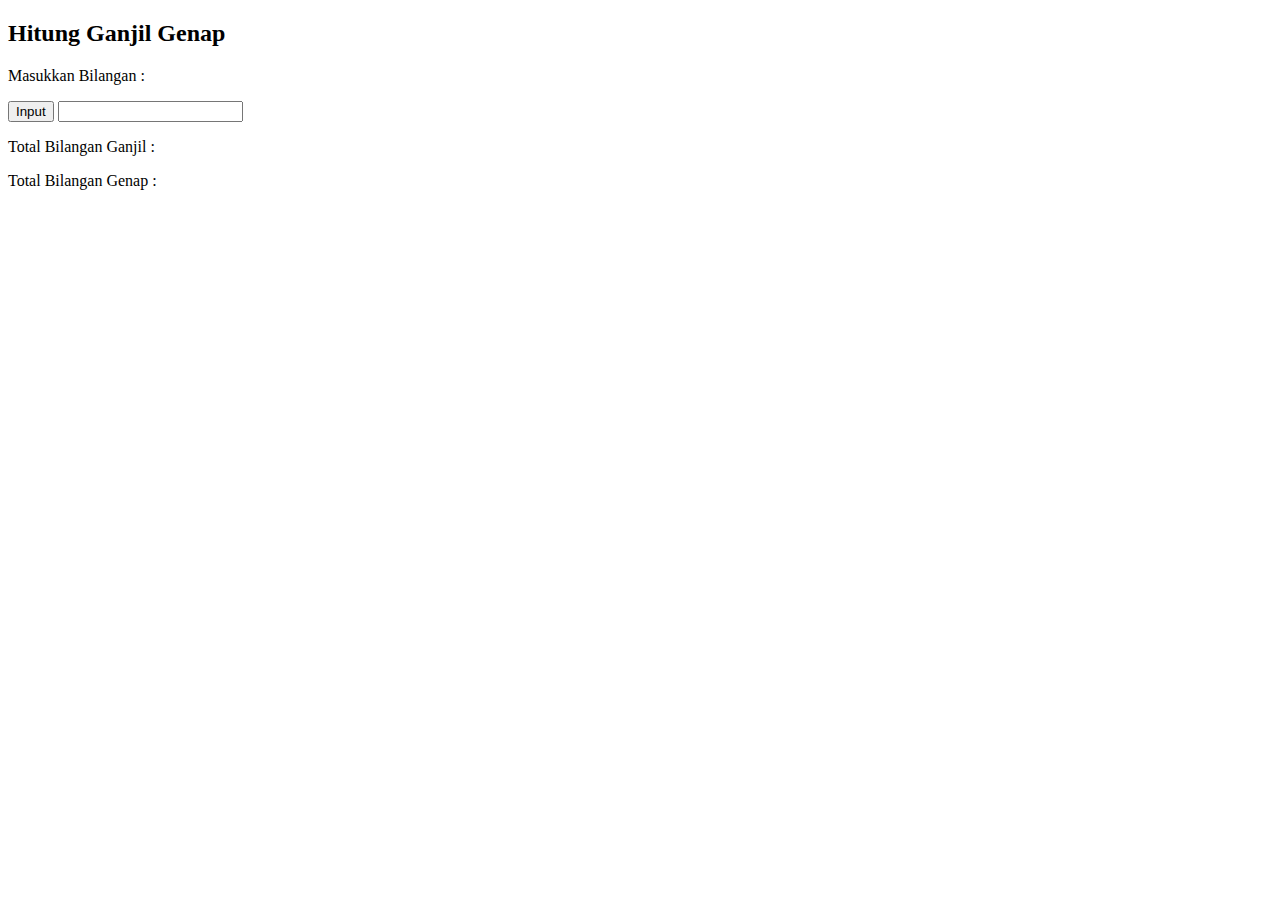
<file: prak4/index.html>
<!-- Nama    : Benedictus Budhi Dharmawan
NIM     : 121140098
Kelas   : Pemrograman Web (RB) -->

<!DOCTYPE html>
<html lang="en">
<head>
    <meta charset="UTF-8">
    <meta name="viewport" content="width=device-width, initial-scale=1.0">
    <title>Ganjil Genap</title>
</head>
<body>
    <H2>Hitung Ganjil Genap</H2>
    <p>Masukkan Bilangan : </p>

    <button onclick="ganjil_genap()">Input</button>
    <input type="number" id="input">

    <p>Total Bilangan Ganjil : <span id="odd"></span></p>
    <p>Total Bilangan Genap : <span id="even"></span></p>
    
    <script src="script_gangen.js"></script>
</body>
</html>
</file>
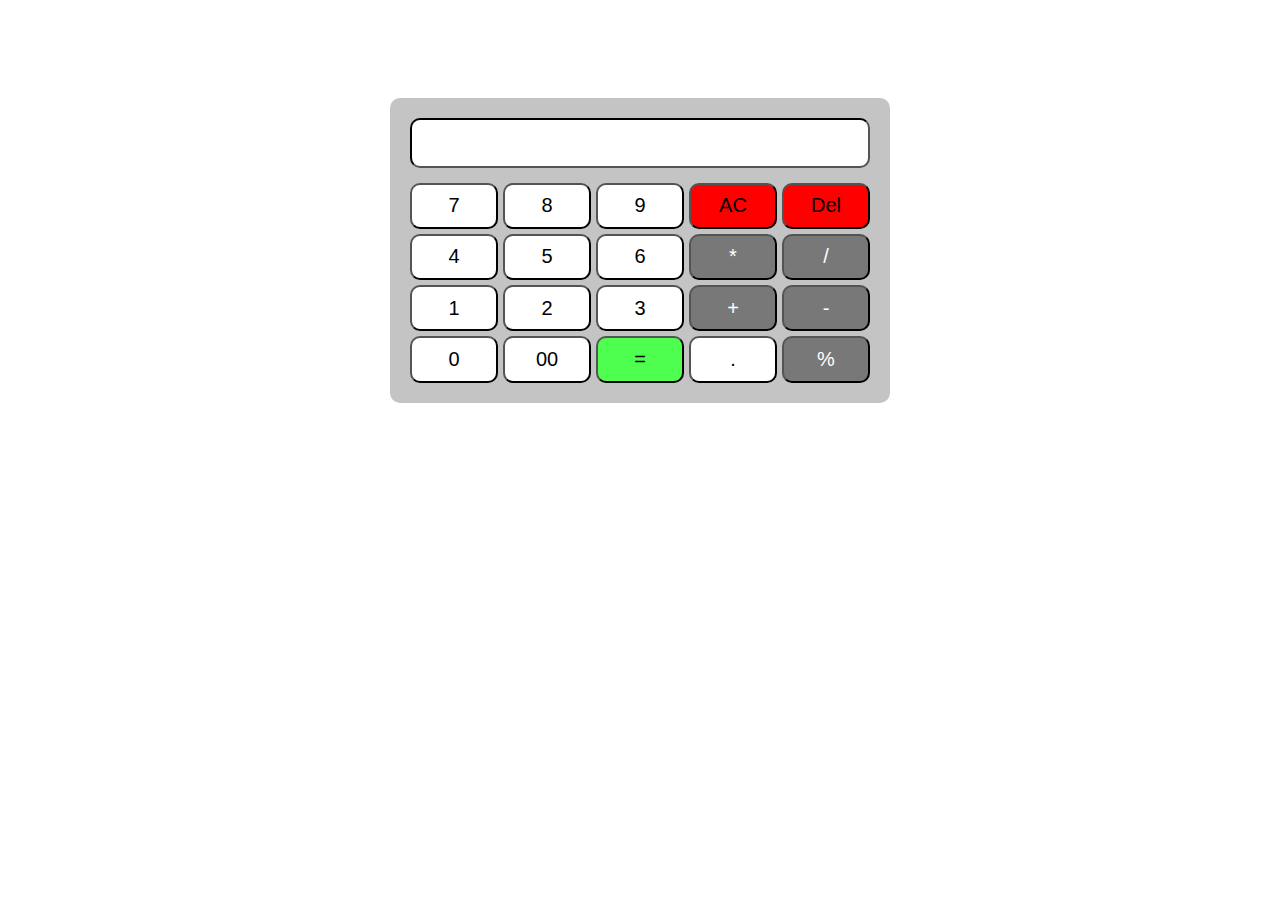
<file: prak5/index.html>
<!-- Nama   : Benedictus Budhi Dharmawan -->
<!-- NIM    : 121140098 -->
<!-- Kelas  : Pemrograman Web RB -->

<!DOCTYPE html>
<html lang="en">
<head>
    <meta charset="UTF-8">
    <meta name="viewport" content="width=device-width, initial-scale=1.0">
    <link rel="stylesheet" href="style_calc.css">
    <title>Calculator</title>
</head>
<body>
    <div class="container">
        <input type="text" class="print">

        <div class="buttonn">
            <button data-value="7">7</button>
            <button data-value="8">8</button>
            <button data-value="9">9</button>
            <button class="delete" data-value="AC">AC</button>
            <button class="delete" data-value="Del">Del</button>
            <button data-value="4">4</button>
            <button data-value="5">5</button>
            <button data-value="6">6</button>
            <button class="op" data-value="*">*</button>
            <button class="op" data-value="/">/</button>
            <button data-value="1">1</button>
            <button data-value="2">2</button>
            <button data-value="3">3</button>
            <button class="op" data-value="+">+</button>
            <button class="op" data-value="-">-</button>
            <button data-value="0">0</button>
            <button data-value="00">00</button>
            <button class="output" data-value="=">=</button>
            <button data-value=".">.</button>
            <button class="op" data-value="%">%</button>
        </div>
    </div>

    <script src="script_calc.js"></script>
</body>
</html>
</file>
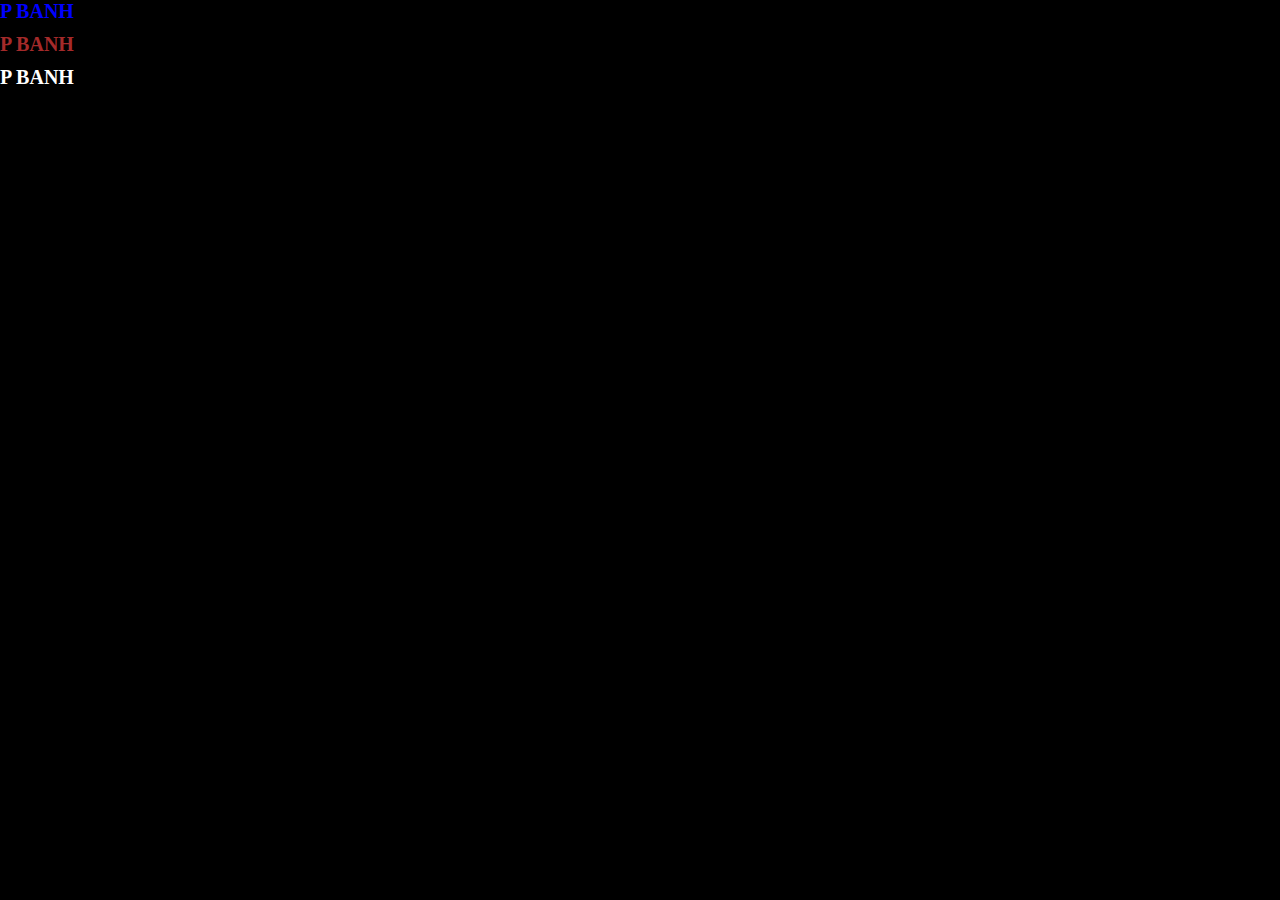
<file: prak2/prak_pake_css.html>
<!DOCTYPE html>
<html lang="en">
<head>
    <meta charset="UTF-8">
    <meta name="viewport" content="width=device-width, initial-scale=1.0">
    <title>praktikum pert 2</title>
    <style>
        .internal {
            color: brown;
        }
        
    </style>

    <link rel="stylesheet" href="style.css">
</head>
<body>
    <h2 style="color: blue;"> P banh </h2>
    <!--in line style CSS-->

    <h2 class="internal">P banh</h2>
    <!--internal css, macam ex tapi ditaro di dalem file html nya-->

    <h2 class="sh2">P banh</h2>
    <!--external css, filenya diluar, diimport pake link a href-->
</body>
</html>
</file>
<file: prak5/style_calc.css>
/* <!-- Nama   : Benedictus Budhi Dharmawan -->
<!-- NIM    : 121140098 -->
<!-- Kelas  : Pemrograman Web RB --> */

*{
    margin: 0;
    padding: 0;
    box-sizing: border-box;
    font-family: 'Franklin Gothic Medium', 'Arial Narrow', Arial, sans-serif;
    background-color: rgb(255, 255, 255);
    color: black;
}

body {
    height: 500px;
    display: flex;
    justify-content: center;
    align-items: center;
    /* background-color: rgb(66, 66, 66); */
}

.container {
    position: relative;
    max-width: 500px;
    width: 100%;
    padding: 20px 20px 20px 20px;
    border-radius: 10px;
    background-color: rgb(197, 196, 196);
}

.print {
    background-color: white;
    border-color: black;
    border-radius: 10px;
    height: 50px;
    width: 100%;
    margin : 0px 0px 15px 0px;
    font-size: 25px;
    text-align: right;
}

.buttonn{
    display: grid;
    grid-gap: 5px;
    grid-template-columns: repeat(5, 1fr);
    background-color: rgb(197, 196, 196);
    width: 100%;
    height: 200px;
}

.buttonn button{
    border-radius: 10px;
    cursor: grab;
    font-size: 20px;
}

.buttonn button:hover{
    background-color: black;
    color: white;
}

.delete{
    background-color: red;
}

.output {
    background-color: rgb(79, 255, 79);
}

.op {
    background-color: rgb(121, 120, 120);
    color: white;
}
</file>
<file: prak2/style.css>
body {
    margin: 0;
    padding: 0;
    font-family: 'Times New Roman', Times, serif;
    background-color: black;
}

div,section, h1, h2, h3, p {
    padding: 0;
    margin: 0;
    color: white;
    font-size: 15pt;
 }
 h1, h2{
    margin: 0 0 10px 0;
    text-transform: uppercase;
 }

 a {
    color: var(--color-white);
 }

.container {
    /*margin-left: 3rem;
    margin-right: 3rem; */
    justify-content: start;
    background-color: black;
}

.head {
    padding: 20px;
    display: flex;
    justify-content: start;
    align-items: center;
    background-image: url(eva_unit_01_by_sirspy_edited.jpg);
}

.head p {
    font-size: .8em;
}

.pic {
    width: 100px;
    height: 100px;
    border-radius: 50%;
}

.form .pict {
    width: 300px;
    border: 5px solid green;
}

.form img {
    width: 150px;
    justify-content: center;
}

.side {
    margin-left: 20px;
    color: white;
}

nav {
    display: flex;
    flex-direction: row;
    justify-content: end;
    align-items: center;

    background-color: black;
}

.menu {
    list-style: none;
    padding: 20px;
    color: white;
}

.about {
    background-color: purple;
    margin: 10px;
    padding: 10px;
}

.about h2{
    color: white;
}

.about div {
    display: flex;
    justify-content: center;
}

.about video {
    width: 600px;
}

.experience {
    background-color: purple;
    margin: 10px;
    padding: 10px;
}

.experience table{width: 100%;}

table {
    border-color: black;
    border-collapse: collapse;
    text-align: center;
    background-color: rgb(0, 92, 0);
}

table th, table td {
    padding: 5px;
    
}

thead {
    background-color: green;
    font-weight: bold;
    text-transform: capitalize;
}

.form {
    background-color: purple;
    margin: 10px;
    padding: 10px;
}

.form form button:hover{
    background-color: rgb(134, 134, 134);
}

footer {
    padding: 5px;
    text-align: center;
}
</file>
